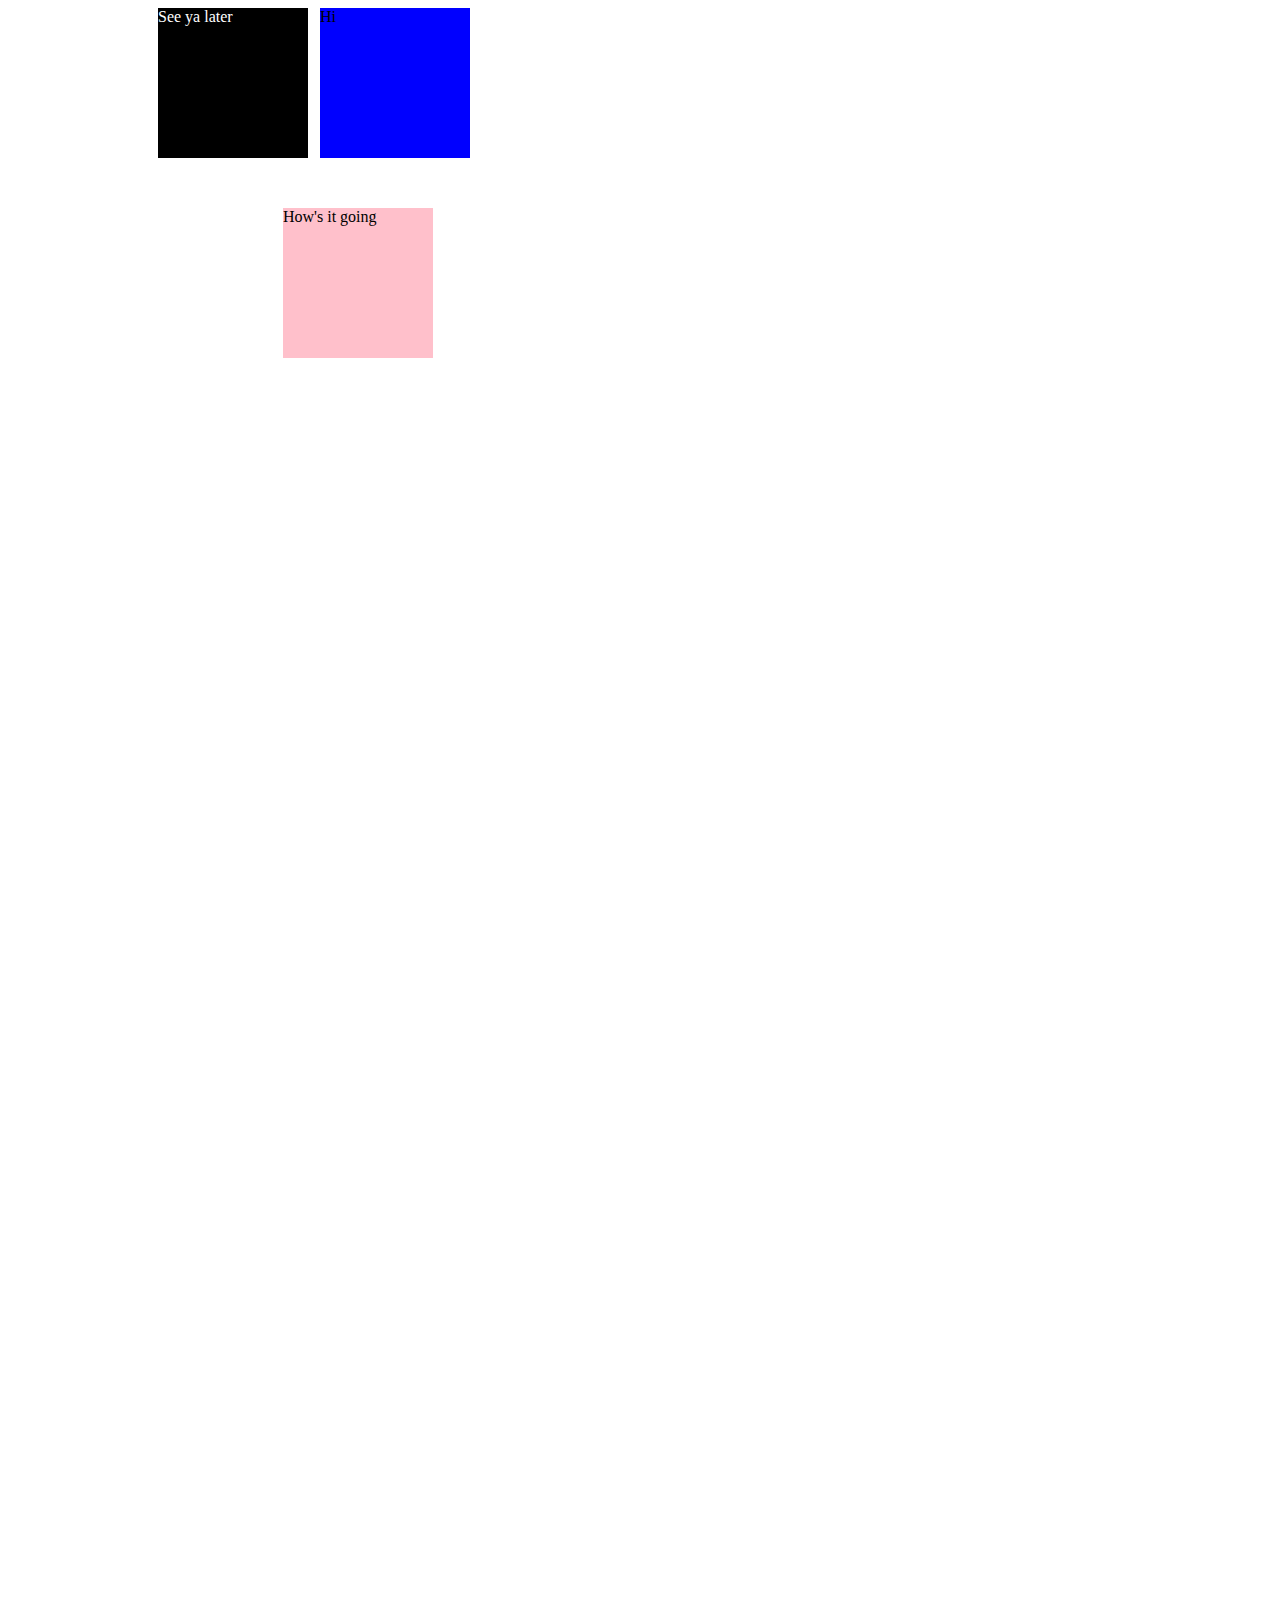
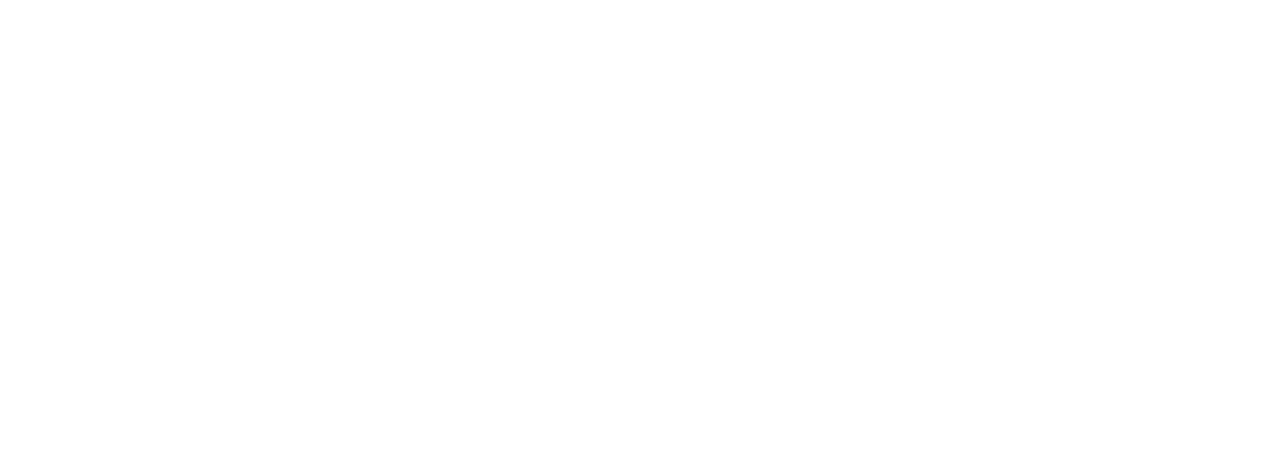
<file: website/positions.html>
<html>
	<head>
		<link type="text/css" rel="stylesheet" href="main.css" />
		<title> </title>
	</head>
	<body id="background-h">

		<div id="one"> Hi</div>
		<div id="two"> How's it going</div>
		<div id="three"> See ya later</div>

	</body>
</html>
</file>
<file: website/main.css>
p{
	color:blue;
	font-size:22px;
}

.listitem{
	color:red;
	font-size:20px;
}

.question{
	color:green;
	font-size:30px;
}

#background {
	background-color:lightblue;
}

#button{
	height:50px;
	width:100px;
	color:black;
	background-color:white;
	border-radius:15px;
	font-size:1.5em;
}

#banner {
	height:100px;
	width:1265px;
	border:10px solid black;
	background-color:red;
	text-align:center;
	color:#3399ff;
	font-size:5em;
	margin-bottom:50px;
}

#footer {
	height:100px;
	width:1265px;
	border:10px solid black;
	border-radius:10px;
	background-color:red;
	text-align:center;
	color:#3399ff;
	font-size:5em;
}

.wrap-list {
	width: 95%;
	border-radius: 10px;
	border: 5px dashed green;
	margin-bottom: 50px;
}

.wrap-trivia {
	height: 310px;
	width: 500px;
	border: 5px double yellow;
	margin-bottom: 50px;
	margin-top: 50px;
	padding: 15px;
}

.wrap-text{
	color: orange;
	margin-bottom: 50px;
}

#one {
	height: 150px;
	width: 150px;
	background-color: blue;
	display: inline-block;
	position: fixed;
	left:25%;

}

#two {
	height: 150px;
	width: 150px;
	background-color: pink;
	display: inline-block;
	position: relative;
	top:200px;
	z-index: 1;
	left: 275px;
}

#three {
	height: 150px;
	width: 150px;
	background-color: black;
	color:white;
	display: inline-block;
	position: absolute;
	z-index: 2;
}

#background-h{
	Height: 2048px;
}

.navitem{
	list-style-type:none;
	display:inline;
	margin:50px 0;
	margin-right: 50px;
	padding:2px 5px;
}

#navmenu{
	text-align:center;
	color:black;
	background-color:orange;
}

a:link{
	color:blue;
}

a:visited{
	color:purple;
}

a:hover{
	color:red;
}

a:active{
	color:green;
}

.rightside {
	float:right;
	width:48%;
}

.leftside {
	width:48%;
}

.clearfloat{
	clear:both;
}
</file>
